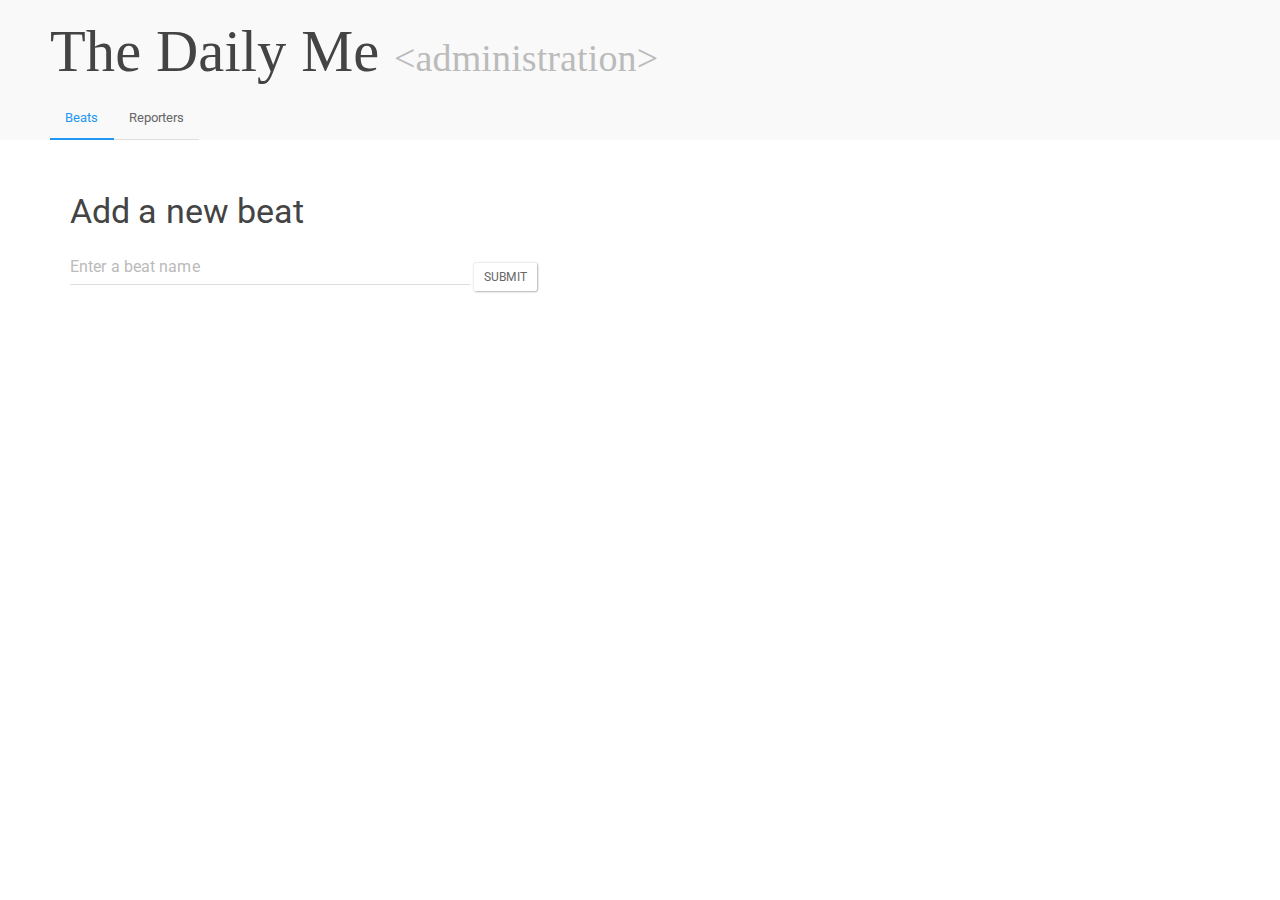
<file: index.html>
<!doctype html>
<html lang="en" ng-app="Beats">
  <head>
    <meta charset="UTF-8">
    <title>The Daily Me</title>
    <script src="lib/angular.js"></script>
    <script src="lib/angular-ui-router.js"></script>
    <script src="app.js"></script>
    <script src="services/UtilitiesFactory.js"></script>
    <script src="services/BeatsFactory.js"></script>
    <script src="services/ReportersFactory.js"></script>
    <script src="controllers/BeatsController.js"></script>
    <script src="controllers/ReportersController.js"></script>
    <script src="controllers/ReporterDetailsController.js"></script>
    <script src="controllers/NavController.js"></script>
    <script src="//use.edgefonts.net/unifrakturmaguntia.js"></script>
    <link rel="stylesheet" href="css/bootstrap-paper.css">
    <link rel="stylesheet" href="css/styles.css">
  </head>
  <body>
    <div class="jumbotron">
      <h1>The Daily Me <small>&lt;administration&gt;</small></h1>
        <ul class="nav nav-tabs" ng-controller="NavCtrl">
          <li ng-click="activate('beats')" ng-class="{ active: UtilitiesFactory.active ==='beats' } "><a ui-sref="home">Beats</a></li>
          <li ng-click="activate('reporters')" ng-class="{ active: UtilitiesFactory.active ==='reporters' }"><a ui-sref="reporters">Reporters</a></li>
        </ul>
    </div>
    <div class="container">
      <div ui-view></div>
    </div>
  </body>
</html>
</file>
<file: css/styles.css>
h1 {
  margin-top: 0;
  font-family: unifrakturmaguntia, fantasy;
}

ul {
  padding-left: 0;
}

li {
  list-style-type: none;
}

.form-inline .form-control {
  width: 400px !important;
  margin-bottom: 20px;
}

.btn {
  margin: 20px 0;
}

.jumbotron {
  margin-top: 0;
  padding: 20px 50px 0 50px;
}

hr {
  visibility: hidden;
}
</file>
